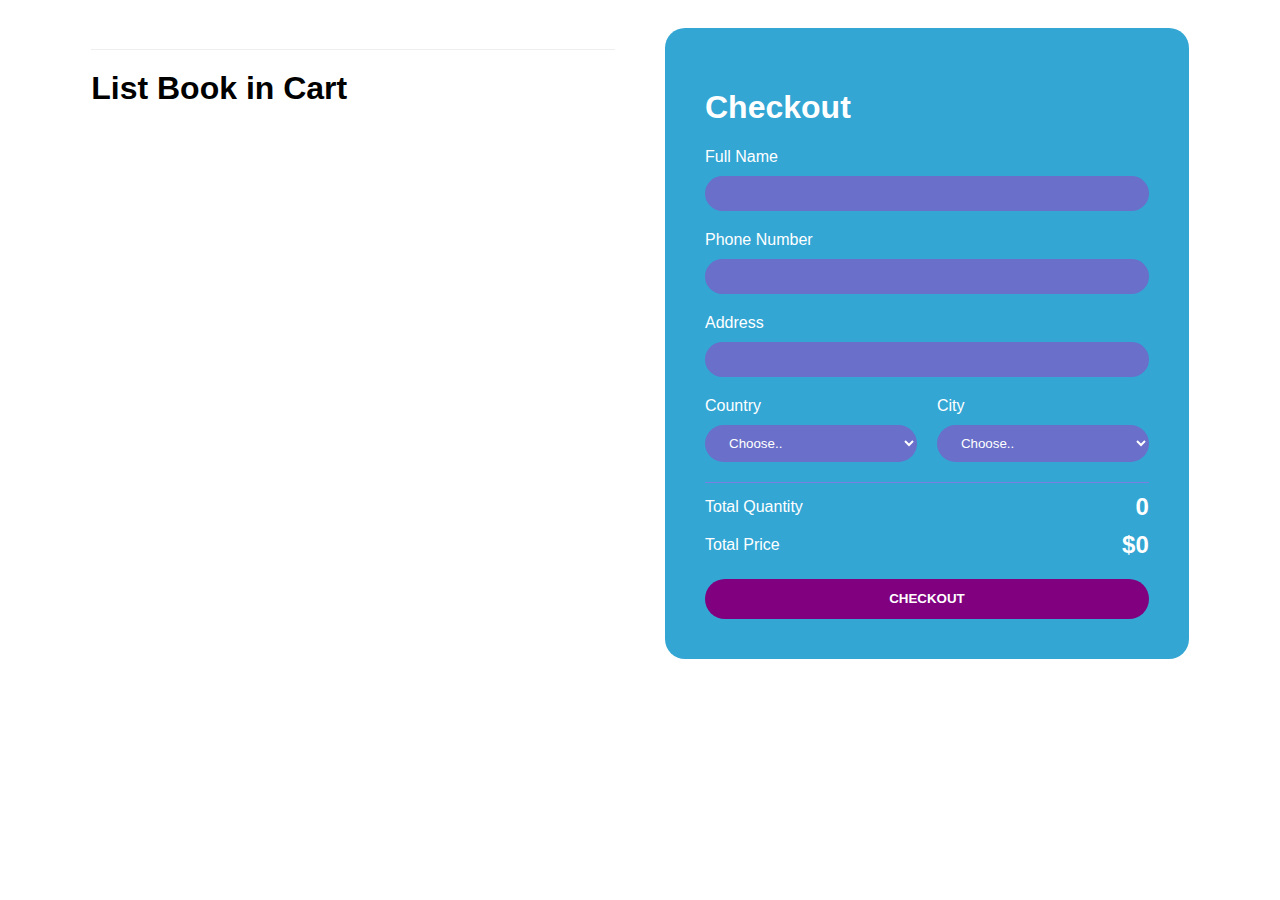
<file: checkout.html>
<!DOCTYPE html>
<html lang="en">
<head>
    <meta charset="UTF-8">
    <meta name="viewport" content="width=device-width, initial-scale=1.0">
    <title>Document</title>
    <link rel="stylesheet" href="style.css">
</head>
<body>
    
<div class="container">
    <div class="checkoutLayout">

        
        <div class="returnCart">
            <!-- <a href="/">Keep shopping</a> -->
            <h1>List Book in Cart</h1>
            <div class="list">

                <div class="item">
                    <img src="images/1.webp">
                    <div class="info">
                        <div class="name">PRODUCT 1</div>
                        <div class="price">$22/1 product</div>
                    </div>
                    <div class="quantity">5</div>
                    <div class="returnPrice">$433.3</div>
                </div>

            </div>
        </div>


        <div class="right">
            <h1>Checkout</h1>

            <div class="form">
                <div class="group">
                    <label for="name">Full Name</label>
                    <input type="text" name="name" id="name">
                </div>
    
                <div class="group">
                    <label for="phone">Phone Number</label>
                    <input type="text" name="phone" id="phone">
                </div>
    
                <div class="group">
                    <label for="address">Address</label>
                    <input type="text" name="address" id="address">
                </div>
    
                <div class="group">
                    <label for="country">Country</label>
                    <select name="country" id="country">
                        <option value="">Choose..</option>
                        <option value="">Bangladesh</option>
                        <option value="">India</option>
                    </select>
                </div>
    
                <div class="group">
                    <label for="city">City</label>
                    <select name="city" id="city">
                        <option value="">Choose..</option>
                        <option value="">Dhaka</option>
                        <option value="">Rangpur</option>
                        <option value="">Rajshahi</option>
                        <option value="">Jessore</option>
                        <option value="">Mymensingh</option>
                    </select>
                </div>
            </div>
            <div class="return">
                <div class="row">
                    <div>Total Quantity</div>
                    <div class="totalQuantity">70</div>
                </div>
                <div class="row">
                    <div>Total Price</div>
                    <div class="totalPrice">$900</div>
                </div>
            </div>
            <button class="buttonCheckout">CHECKOUT</button>
            </div>
    </div>
</div>


<script src="checkout.js"></script>

</body>
</html>
</file>
<file: style.css>
body{
    font-family: Arial, Helvetica, sans-serif;
    overflow-x: hidden;
    font-synthesis: 15px;
}
a{
    text-decoration: none;
}
.container{
    width: 1200px;
    margin: auto;
    max-width: 90%;
    transition: transform 1s;
}
header img{
    width: 60px;
}
header{
    display: flex;
    align-items: center;
    justify-content: space-between;
}
header .iconCart{
    position: relative;
    z-index: 1;
}
header .totalQuantity{
    position: absolute;
    top: 0;
    right: 0;
    font-size: x-large;
    background-color: #b31010;
    width: 40px;
    height: 40px;
    color: #fff;
    font-weight: bold;
    display: flex;
    justify-content: center;
    align-items: center;
    border-radius: 50%;
    transform: translateX(20px);
}
.listProduct{
    display: grid;
    grid-template-columns: repeat(3, 1fr);
    gap: 10px;
}
.listProduct .item img{
    width: 100%;
    height: 300px;
    object-fit: contain;
}
.listProduct .item{
    position: relative;
    text-align: center;
    margin-top: 20px;
    margin-bottom: 20px;
}
.listProduct .item h2{
    font-weight: 700;
    font-size: x-large;
}
.listProduct .item .price{
    font-size: x-large;
}

.listProduct .item button{
    position: absolute;
    top: 50%;
    left: 50%;
    background-color: purple;
    color: #fff;
    width: 50%;
    border: none;
    padding: 20px 30px;
    box-shadow: 0 10px 50px #000;
    cursor: pointer;
    transform: translateX(-50%) translateY(100px);
    opacity: 0;
}
.listProduct .item:hover button{
    transition:  0.5s;
    opacity: 1;
    transform: translateX(-50%) translateY(0);
}
.cart{
    color: #fff;
    position: fixed;
    width: 400px;
    max-width: 80vw;
    height: 100vh;
    background-color: #0E0F11;
    top: 0px;
    right: -100%;
    display: grid;
    grid-template-rows: 50px 1fr 50px;
    gap: 20px;
    transition: right 1s;
}

.cart .buttons .checkout{
    background-color: purple;
    color: #000;
}
.cart h2{
    color: purple;
    padding: 20px;
    height: 30px;
    margin: 0;
}


.cart .listCart .item{
    display: grid;
    grid-template-columns: 50px 1fr 70px;
    align-items: center;
    gap: 20px;
    margin-bottom: 20px;
    
}
.cart .listCart img{
    width: 100%;
    height: 70px;
    object-fit: cover;
    border-radius: 10px;
}
.cart .listCart .item .name{
    font-weight: bold;
}
.cart .listCart .item .quantity{
    display: flex;
    justify-content: end;
    align-items: center;
}
.cart .listCart .item .quantity span{
    display: block;
    width: 50px;
    text-align: center;
}

.cart .listCart{
    padding: 20px;
    overflow: auto;
}
.cart .listCart::-webkit-scrollbar{
    width: 0;
}

.cart .buttons{
    display: grid;
    grid-template-columns: repeat(2, 1fr);
    text-align: center;
}
.cart .buttons div{
    background-color: #000;
    display: flex;
    justify-content: center;
    align-items: center;
    font-weight: bold;
    cursor: pointer;
}
.cart .buttons a{
    color: #fff;
    text-decoration: none;
}
.checkoutLayout{
    display: grid;
    grid-template-columns: repeat(2, 1fr);
    gap: 50px;
    padding: 20px;
}
.checkoutLayout .right{
    background-color: rgb(51, 166, 212);
    border-radius: 20px;
    padding: 40px;
    color: #fff;
}
.checkoutLayout .right .form{
    display: grid;
    grid-template-columns: repeat(2, 1fr);
    gap: 20px;
    border-bottom: 1px solid #7a7fe2;
    padding-bottom: 20px;
}
.checkoutLayout .form h1,
.checkoutLayout .form .group:nth-child(-n+3){
    grid-column-start: 1;
    grid-column-end: 3;
}
.checkoutLayout .form input, 
.checkoutLayout .form select
{
    width: 100%;
    padding: 10px 20px;
    box-sizing: border-box;
    border-radius: 20px;
    margin-top: 10px;
    border:none;
    background-color: #6a6fc9;
    color: #fff;
}
.checkoutLayout .right .return .row{
    display: flex;
    justify-content: space-between;
    align-items: center;
    margin-top: 10px;
}
.checkoutLayout .right .return .row div:nth-child(2){
    font-weight: bold;
    font-size: x-large;
}
.buttonCheckout{
    width: 100%;
    height: 40px;
    border: none;
    border-radius: 20px;
    background-color: purple;
    margin-top: 20px;
    font-weight: bold;
    color: #fff;


}
.returnCart h1{
    border-top: 1px solid #eee;  
    padding: 20px 0;
}
.returnCart .list .item img{
    height: 80px;
}
.returnCart .list .item{
    display: grid;
    grid-template-columns: 80px 1fr  50px 80px;
    align-items: center;
    gap: 20px;
    margin-bottom: 30px;
    padding: 0 10px;
    box-shadow: 0 10px 20px #5555;
    border-radius: 20px;
}
.returnCart .list .item .name,
.returnCart .list .item .returnPrice{
    font-size: large;
    font-weight: bold;
}


/*-------------- Responsive ----------*/

/* For Small Device  */

@media screen and (max-width: 576px) {
    .listProduct{
        grid-template-columns: repeat(1, 1fr);
    }

    
}

/* For Medium Device  */


@media screen and (min-width: 576px) and (max-width: 960px) {
    .listProduct{
        grid-template-columns: repeat(2, 1fr);
    }
   
}

/* For Large Device  */


@media screen and (min-width: 960px) and (max-width: 1200px) {
    

}
</file>
